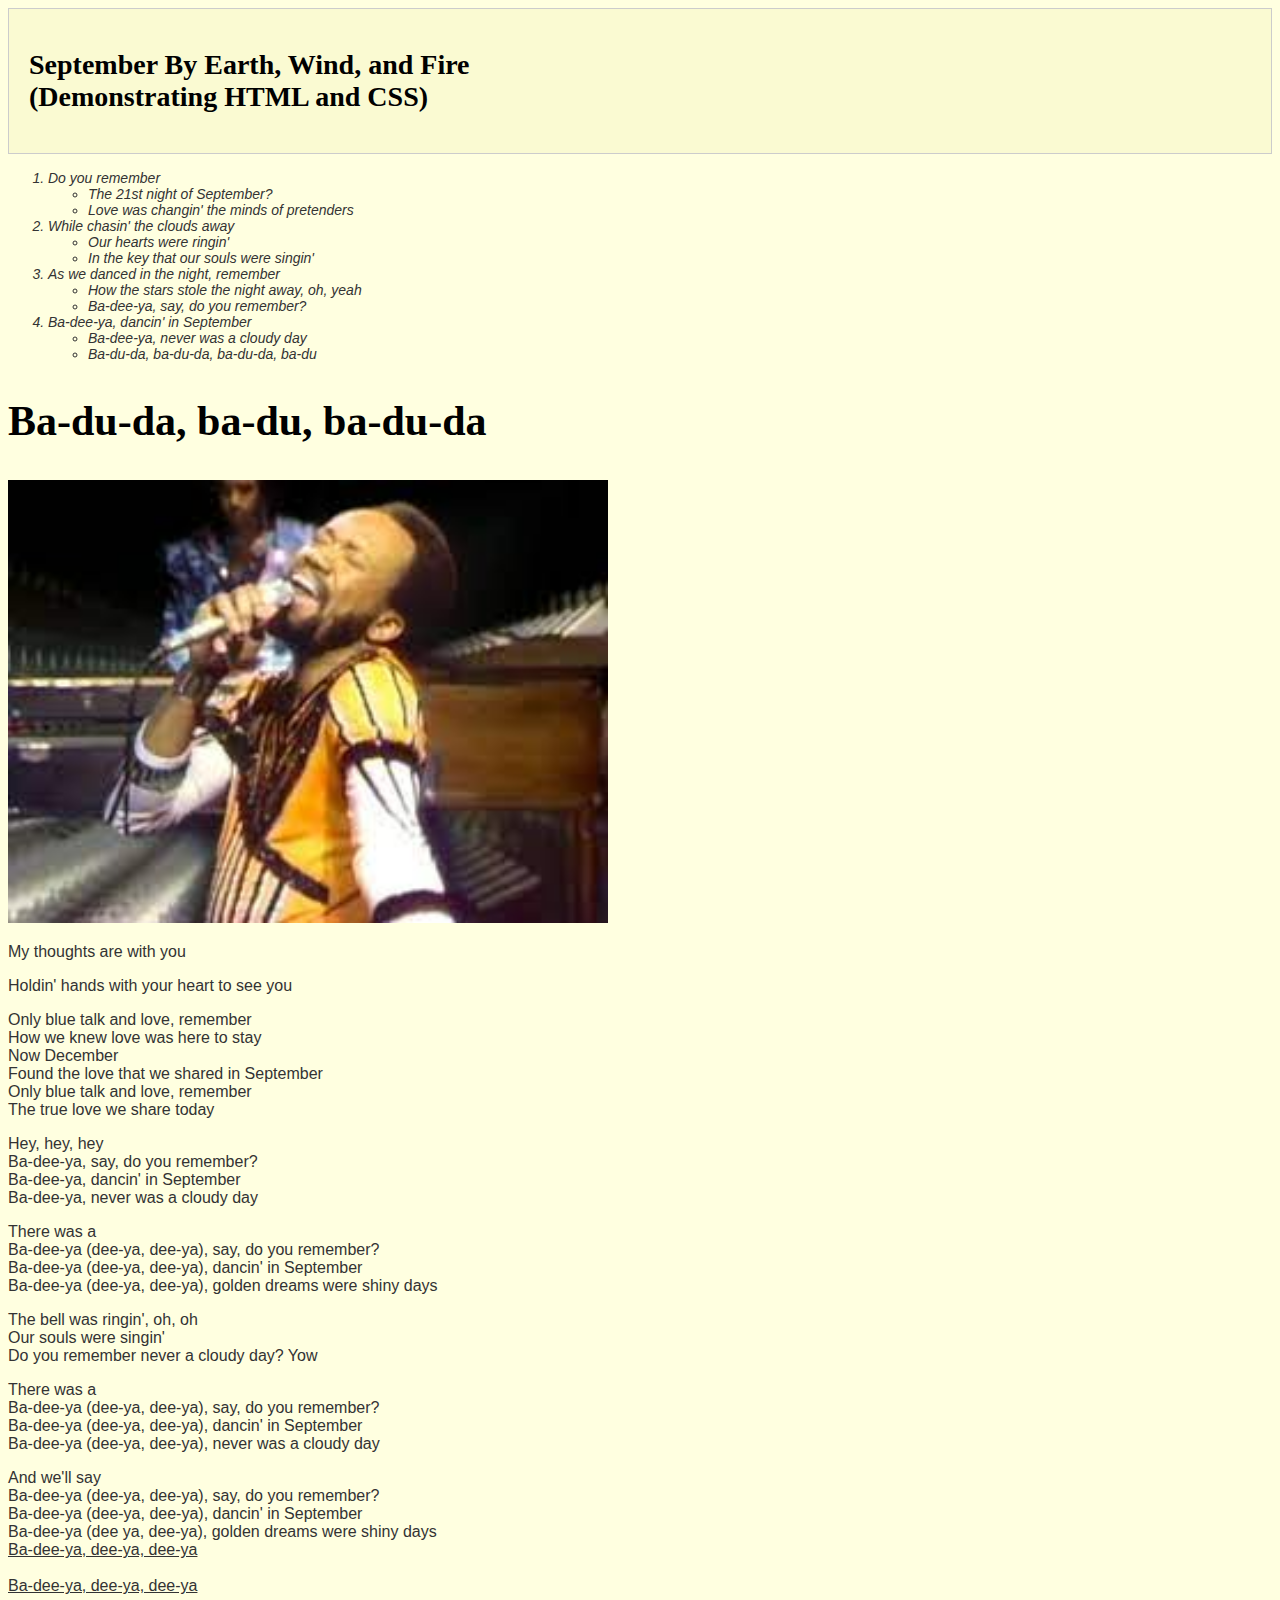
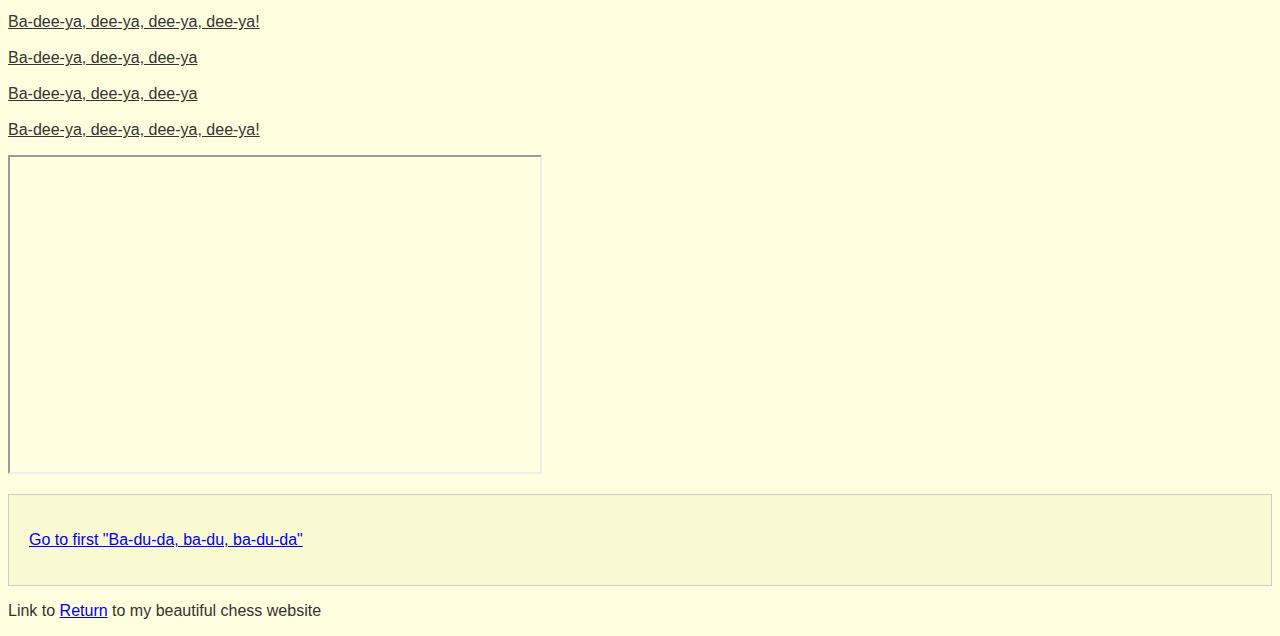
<file: blankpage.html>
<!DOCTYPE html>
<html lang="en">
<head>
    <meta charset="UTF-8">
    <meta http-equiv="X-UA-Compatible" content="IE=edge">
    <meta name="viewport" content="width=device-width, initial-scale=1.0">
    <title>September By Earth, Wind, and Fire (Demonstrating HTML and CSS)</title>
    <link rel="stylesheet" href="css/blankpage.css">


</head>
  <body>
        
    <div class="div">
        <h1>
        September By Earth, Wind, and Fire<br>
        (Demonstrating HTML and CSS)
        </h1>
    </div>
      
    <ol>
      <li>Do you remember</li>
         <ul>
          <li>The 21st night of September?</li>
          <li>Love was changin' the minds of pretenders</li>
        </ul>
      <li>While chasin' the clouds away
        <ul>
          <li>Our hearts were ringin'</li>
          <li>In the key that our souls were singin'</li>
        </ul>
      </li>
      <li>As we danced in the night, remember</li>
         <ul>
          <li>How the stars stole the night away, oh, yeah</li>
             <li><span class="hover-effect">Ba-dee-ya</span>, say, do you remember?</li>
        </ul>
        <li><span class="hover-effect">Ba-dee-ya</span>, dancin' in September</li>
         <ul>
             <li><span class="hover-effect">Ba-dee-ya</span>, never was a cloudy day</li>
             <li><span class="hover-effect">Ba-du-da, ba-du-da, ba-du-da, ba-du</span></li>
        </ul>
    </ol>

      <h1><span class="hover-effect"><h2 id="chorus">Ba-du-da, ba-du, ba-du-da</h2></span></h1>
   
      <img src="webimages/doyouremeber.jpeg" width="600" alt="Ba-du-da, ba-du, ba-du-da">
   
      <p>My thoughts are with you</p>

    <p>Holdin' hands with your heart to see you</p>
                 
    
    <p> Only blue talk and love, remember<br>
        How we knew love was here to stay<br>
        Now December<br>
        Found the love that we shared in September<br>
        Only blue talk and love, remember<br>
        The true love we share today<br>
      </p>
      
        <p>Hey, hey, hey<br>
            <span class="hover-effect">Ba-dee-ya</span>, say, do you remember?<br>
            <span class="hover-effect">Ba-dee-ya</span>, dancin' in September<br>
            <span class="hover-effect">Ba-dee-ya</span>, never was a cloudy day</p>
      
        <p>There was a<br>
            <span class="hover-effect">Ba-dee-ya (dee-ya, dee-ya)</span>, say, do you remember?<br>
            <span class="hover-effect">Ba-dee-ya (dee-ya, dee-ya)</span>, dancin' in September<br>
            <span class="hover-effect">Ba-dee-ya (dee-ya, dee-ya)</span>, golden dreams were shiny days</p>
      
        <p>The bell was ringin', oh, oh<br>
        Our souls were singin'<br>
        Do you remember never a cloudy day? Yow</p>
        
        <p>There was a<br>
            <span class="hover-effect">Ba-dee-ya (dee-ya, dee-ya)</span>, say, do you remember?<br>
            <span class="hover-effect">Ba-dee-ya (dee-ya, dee-ya)</span>, dancin' in September<br>
            <span class="hover-effect">Ba-dee-ya (dee-ya, dee-ya)</span>, never was a cloudy day</p>
        
        And we'll say<br>
      <span class="hover-effect">Ba-dee-ya (dee-ya, dee-ya)</span>, say, do you remember?<br>
      <span class="hover-effect"> Ba-dee-ya (dee-ya, dee-ya)</span>, dancin' in September<br>
      <span class="hover-effect">Ba-dee-ya (dee ya, dee-ya)</span>, golden dreams were shiny days<br>
      <span class="hover-effect"><div class="underline">Ba-dee-ya, dee-ya, dee-ya</div></span><br>
      <span class="hover-effect"><div class="underline">Ba-dee-ya, dee-ya, dee-ya</div></span><br>
      <span class="hover-effect"><div class="underline">Ba-dee-ya, dee-ya, dee-ya, dee-ya!</div></span><br>
      <span class="hover-effect"><div class="underline">Ba-dee-ya, dee-ya, dee-ya</div></span><br>
      <span class="hover-effect"><div class="underline">Ba-dee-ya, dee-ya, dee-ya</div></span><br>
      <span class="hover-effect"><div class="underline">Ba-dee-ya, dee-ya, dee-ya, dee-ya!</div></span>
  
         <p><iframe width="530" height="315"
     src="https://www.youtube.com/embed/HK8TDT1yjgw">
             ` </iframe></p>
      
      <div class='tableauPlaceholder' id='viz1681274145836' style='position: relative'><noscript><a href='https:&#47;&#47;www.census.gov&#47;library&#47;visualizations&#47;interactive&#47;historical-apportionment-data-map.html'><img alt='Apportionment ' src='https:&#47;&#47;public.tableau.com&#47;static&#47;images&#47;W3&#47;W3K65435F&#47;1_rss.png' style='border: none' /></a></noscript><object class='tableauViz'  style='display:none;'><param name='host_url' value='https%3A%2F%2Fpublic.tableau.com%2F' /> <param name='embed_code_version' value='3' /> <param name='path' value='shared&#47;W3K65435F' /> <param name='toolbar' value='yes' /><param name='static_image' value='https:&#47;&#47;public.tableau.com&#47;static&#47;images&#47;W3&#47;W3K65435F&#47;1.png' /> <param name='animate_transition' value='yes' /><param name='display_static_image' value='yes' /><param name='display_spinner' value='yes' /><param name='display_overlay' value='yes' /><param name='display_count' value='yes' /><param name='language' value='en-US' /></object></div>                <script type='text/javascript'>                    var divElement = document.getElementById('viz1681274145836');                    var vizElement = divElement.getElementsByTagName('object')[0];                    if ( divElement.offsetWidth > 800 ) { vizElement.style.width='1000px';vizElement.style.height='827px';} else if ( divElement.offsetWidth > 500 ) { vizElement.style.width='1000px';vizElement.style.height='827px';} else { vizElement.style.width='100%';vizElement.style.height='827px';}                     var scriptElement = document.createElement('script');                    scriptElement.src = 'https://public.tableau.com/javascripts/api/viz_v1.js';                    vizElement.parentNode.insertBefore(scriptElement, vizElement);                </script>
      
      <div class="div"><p><a href="#chorus">Go to first <span class="hover-effect">"Ba-du-da, ba-du, ba-du-da"</span></a></p></div>
      
      <p>Link to <span class="hover-effect"><a href="index.html">Return</a></span> to my beautiful chess website</p>
      
      <style>
        .hover-effect:hover {
        font-size: 24px; 
        color: indianred
          }
        </style>


  
  </body>
</html>
</file>
<file: css/blankpage.css>
body {
  background-color: lightyellow;
}

body {
  font-family: Arial, sans-serif;
  font-size: 16px;
  color: #333
}

h1 {
  font-family:cursive;
  font-size: 28px;
  color: black;
  margin-top: 20px;
  margin-bottom: 20px;
}

.div {
  background-color: lightgoldenrodyellow;
  border: 1px solid #ccc;
  padding: 20px;
  margin-bottom: 0px;
}

.underline {
    text-decoration: underline;
}

li {
    font-size: 14px;
    font-style: italic;
    font-weight: normal;
}
</file>
